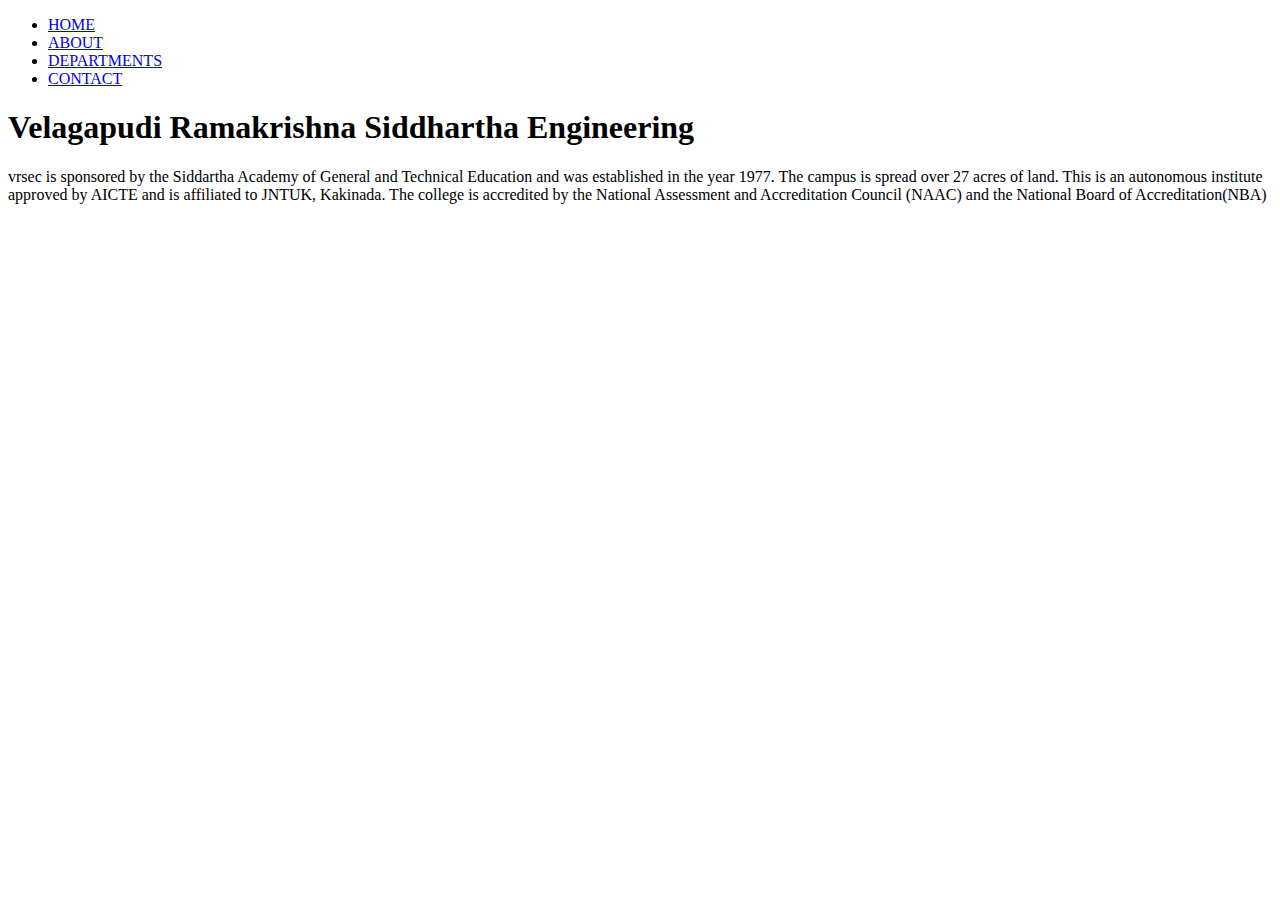
<file: course/index.html>
<!DOCTYPE html>
<html>
<head>
	<meta name="viewport" content="width=device-width, initial-scale=1.0">
	<title>autonomous</title>
	<link rel="stylesheet" href="C:\Users\Dell\Desktop\course\css\project3.css">
	<link rel="preconnect" href="https://fonts.googleapis.com">
<link rel="preconnect" href="https://fonts.gstatic.com" crossorigin>
<link href="https://fonts.googleapis.com/css2?family=Poppins:wght@600&display=swap" rel="stylesheet">
</head>
<body>
	<section class="header">
		<nav>
			<div class="nav-links">
				<ul>
					<li><a href="index.html">HOME</a></li>
					<li><a href="about.html">ABOUT</a></li>
					<li><a href="department.html">DEPARTMENTS</a></li>
					<li><a href="contact.html">CONTACT</a></li>
				</ul>
			</div>
		</nav>
		<div class="text-box">
			<h1>Velagapudi Ramakrishna Siddhartha Engineering</h1>
			<p>vrsec is sponsored by the Siddartha Academy of General and Technical Education and was established in the year 1977. The campus is spread over 27 acres of land. This is an autonomous institute approved by AICTE and is affiliated to JNTUK, Kakinada. The college is accredited by the National Assessment and Accreditation Council (NAAC) and the National Board of Accreditation(NBA)</p>
		</div>

		

 </section>

</body>
</html>
</file>
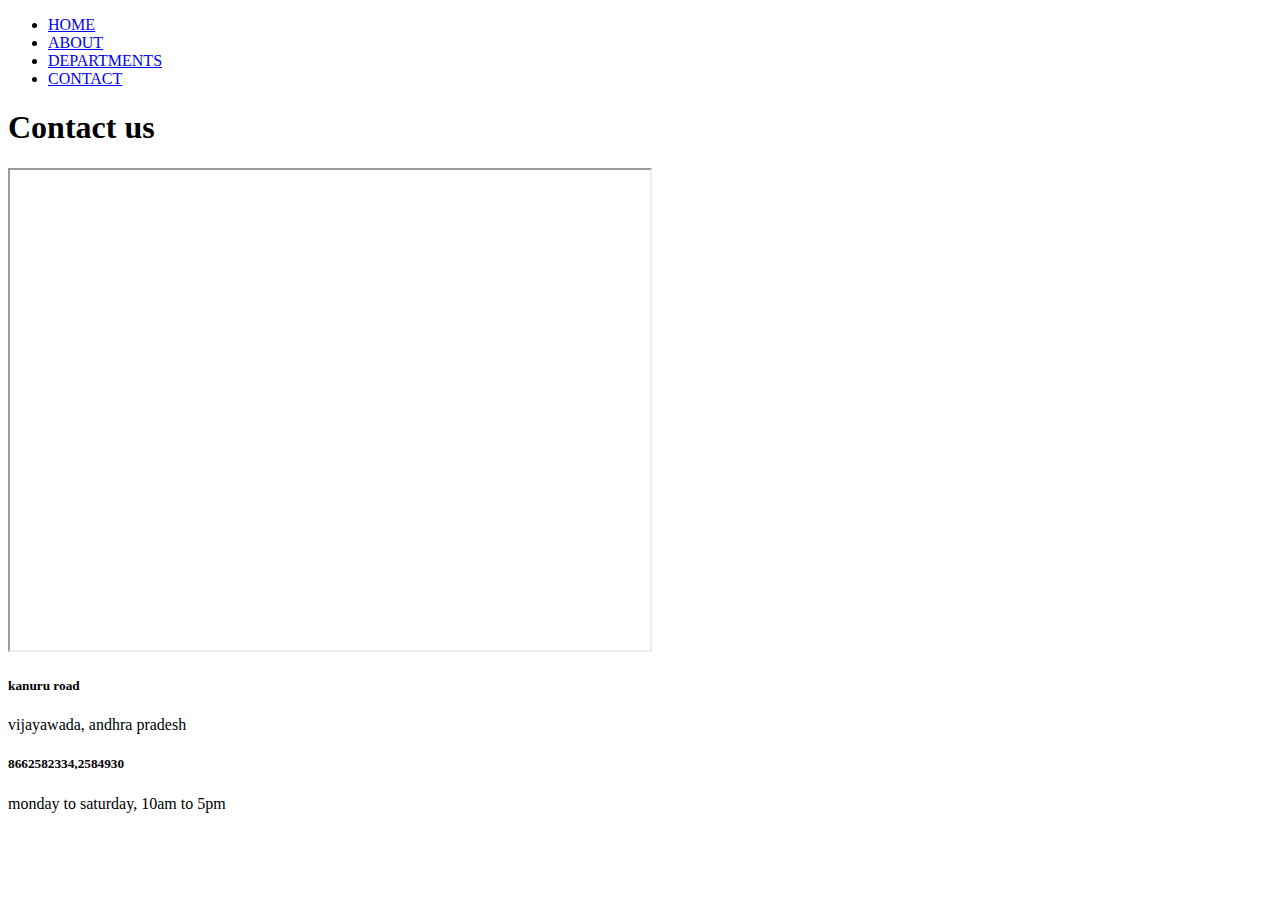
<file: course/contact.html>
<!DOCTYPE html>
<html>
<head>
	<meta name="viewport" content="width=device-width, initial-scale=1.0">
	<title>autonomous</title>
	<link rel="stylesheet" href="C:\Users\Dell\Desktop\course\css\project3.css">
	<link rel="preconnect" href="https://fonts.googleapis.com">
<link rel="preconnect" href="https://fonts.gstatic.com" crossorigin>
<link href="https://fonts.googleapis.com/css2?family=Poppins:wght@600&display=swap" rel="stylesheet">
</head>
<body>
	<section class="sub-header">
		<nav>
			<div class="nav-links">
				<ul>
					<li><a href="index.html">HOME</a></li>
					<li><a href="about.html">ABOUT</a></li>
					<li><a href="department.html">DEPARTMENTS</a></li>
					<li><a href="contact.html">CONTACT</a></li>
				</ul>
			</div>
		</nav>
		<h1>Contact us</h1>
    </section>

    <section class="location">
    	<iframe src="https://www.google.com/maps/d/embed?mid=1Ag_4UqU_cAdh3NOsxvQTMqkO9MY&ehbc=2E312F" width="640" height="480"></iframe>
    </section>
    <section class="contact us">
    	<div class="row">
    		<div class="contact-col">
    			<div>
    				<i class="fa fa-home"></i>
    				<span>
    					<h5>kanuru road</h5>
    					<p>vijayawada, andhra pradesh</p>
    				</span>
    			</div>
    			<div>
    				<i class="fa fa-phone"></i>
    				<span>
    					<h5>8662582334,2584930</h5>
    					<p>monday to saturday, 10am to 5pm</p>
    				</span>
    			</div>
    		</div>
    	</div>
    </section>


	
</body>
</html>
</file>
